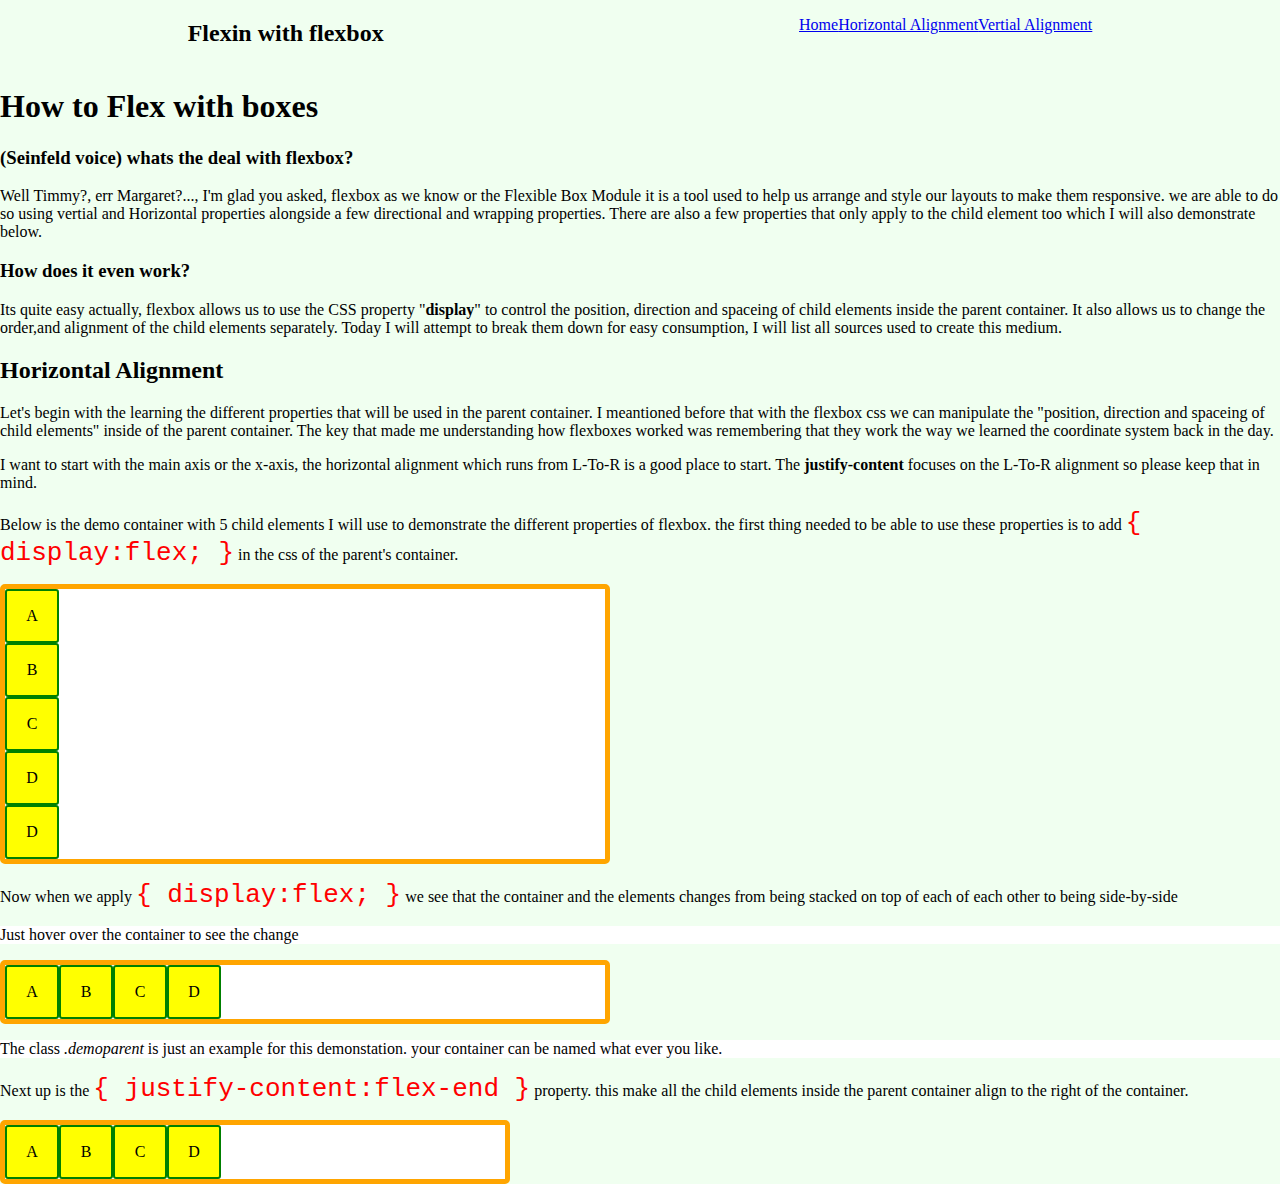
<file: index.html>
<!DOCTYPE html>
<html lang="en">
<head>
  <meta charset="UTF-8">
  <meta name="viewport" content="width=device-width, initial-scale=1.0">
  <meta http-equiv="X-UA-Compatible" content="ie=edge">
  <title>WAll about the Flex</title>
  <link rel="stylesheet" href="flexstyle.css">
</head>
<body>
  <div class="container">
    <nav>
      <h2 class="title">Flexin with flexbox</h2>
      <ul id="nav__links">
        <li><a href="header_text">Home</a></li>
        <li><a href="#">Horizontal Alignment</a></li>
        <li><a href="#">Vertial Alignment</a></li>
      </ul>
    </nav>
    <header>
      <h1>How to Flex with boxes</h1>
      <div class="header__text">
        <h3>(Seinfeld voice) whats the deal with flexbox?</h3>
        <p>
          Well Timmy?, err Margaret?..., I'm glad you asked, flexbox as we know or the Flexible Box Module it is a tool used to help us arrange and style our layouts to make them responsive. we are able to do so using vertial and Horizontal properties alongside
          a few directional and wrapping properties. There are also a few properties that only apply to the child element too which I will also demonstrate below.
        </p>
  
        <h3>How does it even work?</h3>
        <p>
          Its quite easy actually, flexbox allows us to use the CSS property "<strong class="important">display</strong>" to control the position, direction and spaceing of child elements inside the parent container. It also allows us to change the order,and
          alignment of the child elements separately. Today I will attempt to break them down for easy consumption, I will list all sources used to create this medium.
        </p>
    </header>
  
    <!--   css properties for the parent container section.   -->
  
    <div class="justifycontent">
      <h2 class="justifycontent__chapter">Horizontal Alignment</h2>
      <p class="justifycontent__chapter--text">
        Let's begin with the learning the different properties that will be used in the parent container. I meantioned before that with the flexbox css we can manipulate the "position, direction and spaceing of child elements" inside of the parent container.
        The key that made me understanding how flexboxes worked was remembering that they work the way we learned the coordinate system back in the day.
      </p>
      <p>
        I want to start with the main axis or the x-axis, the horizontal alignment which runs from L-To-R is a good place to start. The <strong>justify-content</strong> focuses on the L-To-R alignment so please keep that in mind.
      </p>
  
      <p>
        Below is the demo container with 5 child elements I will use to demonstrate the different properties of flexbox. the first thing needed to be able to use these properties is to add <code class="rule">{ display:flex; }</code> in the css of the parent's
        container.
      </p>
  
      <div class="demoparent">
        <div class="visualbox">A</div>
        <div class="visualbox">B</div>
        <div class="visualbox">C</div>
        <div class="visualbox">D</div>
        <div class="visualbox">D</div>
      </div>
  
      <p>Now when we apply <code class="rule">{ display:flex; }</code> we see that the container and the elements changes from being stacked on top of each of each other to being side-by-side
      </p>
  
      <p class="note">Just hover over the container to see the change</p>
      <div class="demoparent__display--flex">
        <div class="visualbox">A</div>
        <div class="visualbox">B</div>
        <div class="visualbox">C</div>
        <div class="visualbox">D</div>
      </div>
      <p class="note">
        The class <em class="note">.demoparent</em> is just an example for this demonstation. your container can be named what ever you like.
  
      </p>
  
      <div class="justifycontent__display">
        <P class="justifycontent__display--text">
          Next up is the <code class="rule">{ justify-content:flex-end }</code> property. this make all the child elements inside the parent container align to the right of the container.
        </p>
  
        <div class="justifycontent__display--properties">
          <div class="demoparent__display--flexend">
            <div class="visualbox">A</div>
            <div class="visualbox">B</div>
            <div class="visualbox">C</div>
            <div class="visualbox">D</div>
          </div>
        </div>
      </div>
  </div>
</body>
</html>
</file>
<file: flexstyle.css>
body {
  margin: 0px auto;
  padding: 0px;
  background-color: honeydew;
}


nav{
  display:flex;
  justify-content:space-around;
}


li{
  list-style-type:none;
}


#nav__links{
  display:flex;
  justify-content:space-evenly;
}


.rule{
  font-size: 2em;
  color:red;
}


.note{
  background-color:white;
}


.demoparent{
  border:5px solid orange;
  background-color:white;
  border-radius:5px;
  max-width:600px;
  width:100%;
}


.visualbox{
  display:flex;
  justify-content:center;
  align-items:center;
  width:50px;
  height:50px;
  border-radius:3px;
  background-color:yellow;
  border:2px solid green;
  
}


.demoparent__display--flex{
  display:flex;
  border:5px solid orange;
  background-color:white;
  border-radius:5px;
  max-width:600px;
  width:100%;
}



.demoparent__display--flexend{
  display:flex;
  border:5px solid orange;
  background-color:white;
  border-radius:5px;
  max-width:500px;
  width:100%;
  
}

.demoparent__display--flexend:hover{
  justify-content:flex-end;
}
</file>
